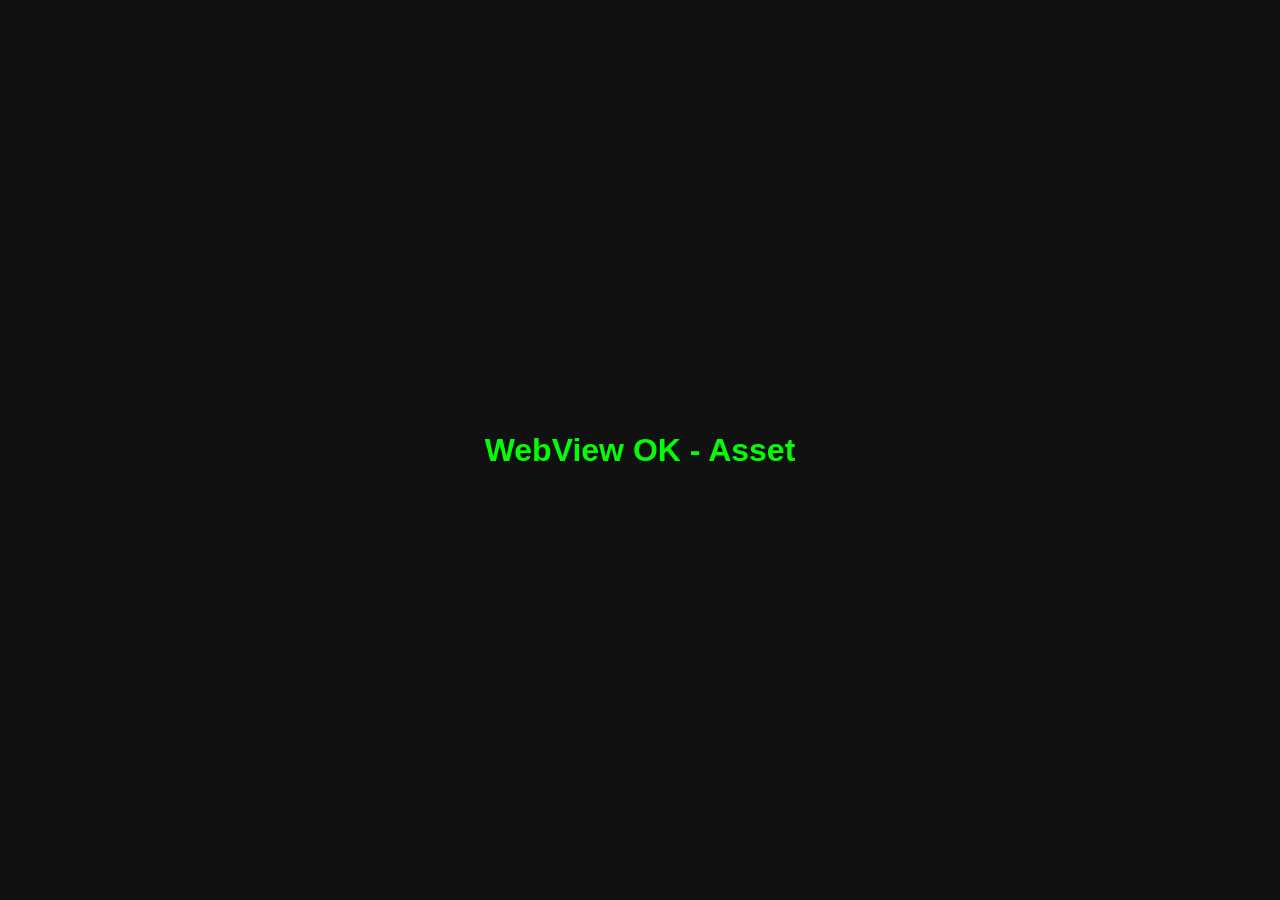
<file: assets/test_html/index.html>
<!doctype html>
<html>
<head>
  <meta charset="utf-8">
  <title>WebView Test (Asset)</title>
  <style>
    body {
      margin: 0;
      font-family: Arial, sans-serif;
      display: flex;
      align-items: center;
      justify-content: center;
      height: 100vh;
      background: #111;
      color: #0f0;
    }
    h1 { font-size: 32px; }
  </style>
</head>
<body>
  <h1>WebView OK - Asset</h1>
</body>
</html>
</file>
